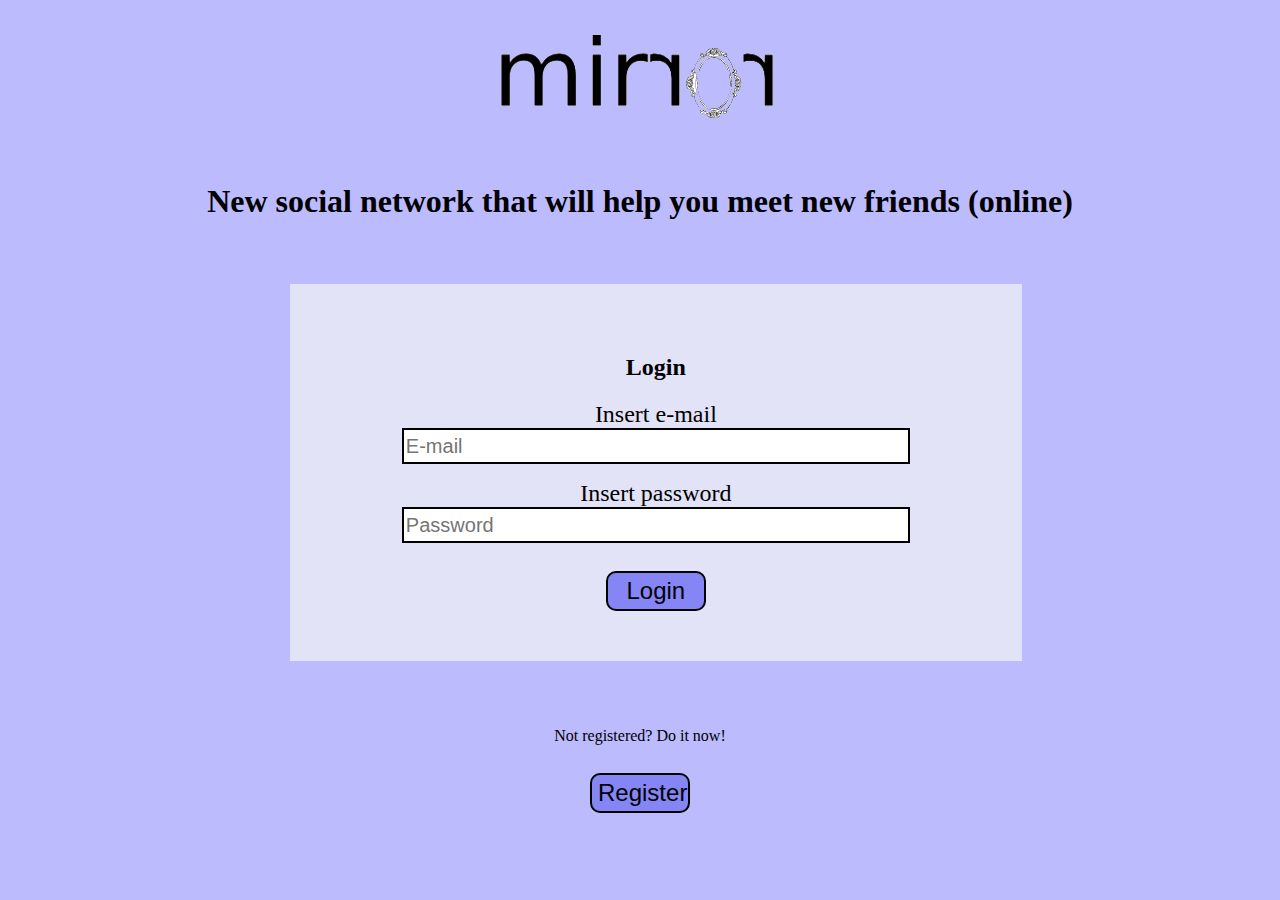
<file: index.html>
<!DOCTYPE html>
<html lang="en">
<head>
    <meta charset="UTF-8">
    <meta name="viewport" content="width=device-width, initial-scale=1.0">
    <link rel="stylesheet" href="style.css">
    <title>Mirror</title>
</head>
<body>
    <div id="content">
        <div class="logo">
            <img src="img/logo1.png" alt="" id="logo">
        </div>
        <h1 id="headingLogin">New social network that will help you meet new friends (online)</h1>
        <div class="form">
            <h2>Login</h2>
            <form action="" id="loginForm">
            <label for="email">Insert e-mail</label><br>
            <input type="email" name="email" id="email" placeholder="E-mail">
            <br><label for="password">Insert password</label><br>
            <input type="password" name="password" id="password" placeholder="Password"><br>
            <button class="button">Login</button>
        </form>
        </div>
        <div id="Register">
            <p>Not registered? Do it now!</p>
            <button class="button" id="registerbutton">Register</button>
        </div>
    </div>

    <div class="registerform">
        <h2>Register</h2>
        <form action="" id="formRegister">
        <label for="username">Insert username</label><br>
        <input type="text" name="username" id="username" placeholder="Username"><br>
        <label for="emailReg">Insert e-mail</label><br>
            <input type="email" name="email" id="emailReg" placeholder="E-mail">
            <br><label for="passwordReg">Insert password</label><br>
            <input type="password" name="password" id="passwordReg" placeholder="Password"><br>
            <label for="passwordconfirm">Confirm password</label><br>
            <input type="password" name="passwordconfirm" id="passwordconfirm" placeholder="Confirm password"><br>
            <button class="button" id="register">Register</button><button class="button" id="cancelbutton">Cancel</button>
        </form>
        </div>

        <script src="js/Session.js"></script>
    <script src="js/User.js"></script>
    <script src="js/app.js"></script>
    
</body>
</html>
</file>
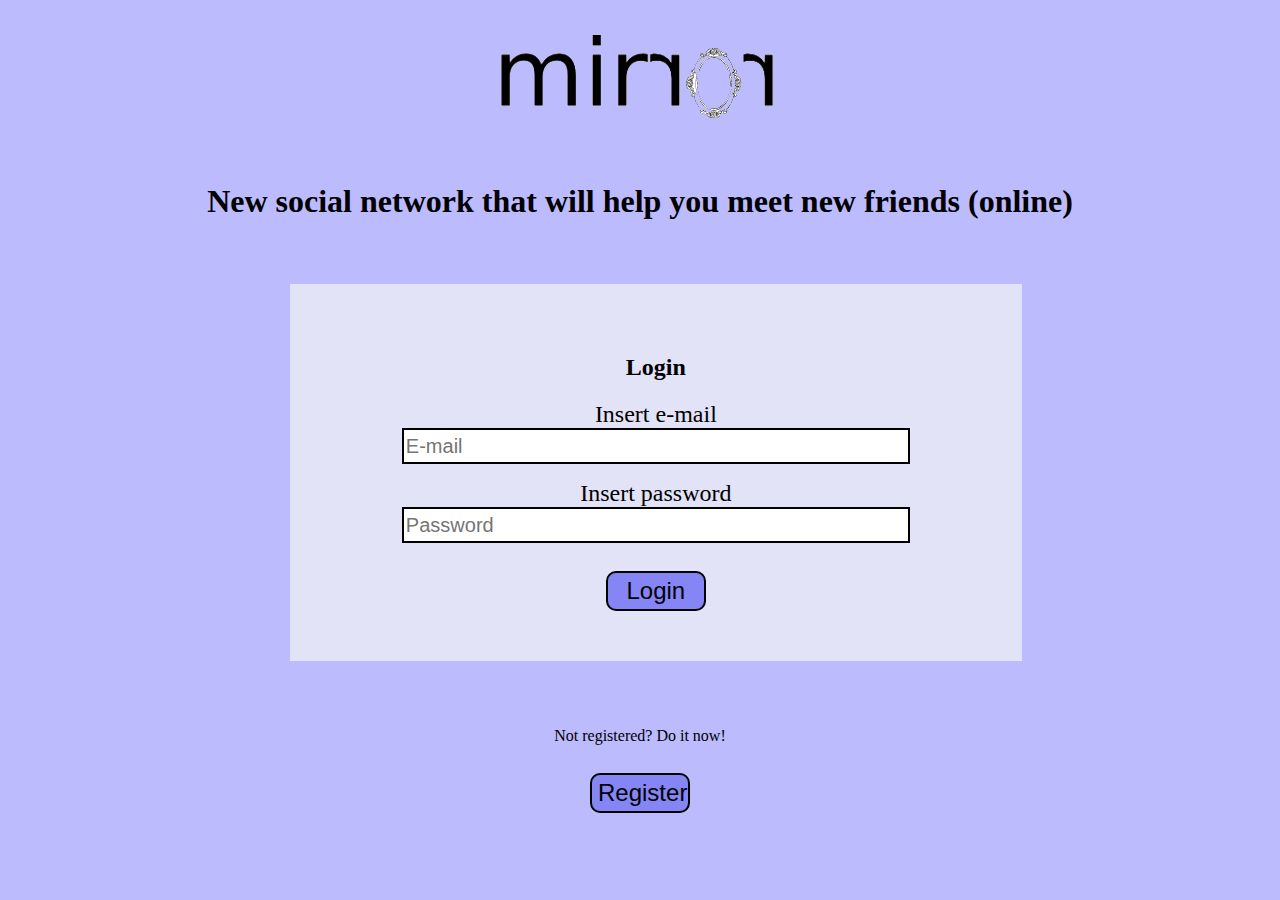
<file: mirror.html>
<!DOCTYPE html>
<html lang="en">
<head>
    <meta charset="UTF-8">
    <meta name="viewport" content="width=device-width, initial-scale=1.0">
    <link rel="stylesheet" href="style.css">
    <title>Mirror</title>
</head>
<body>
    <h1 id="welcome">Welcome to your profile!</h1>

    <div class="content">
        <div class="profile">
            <div id="profilepicture">
                <img src="/img/profile.jpg" alt="" id="profileimage">
                <h4 id="username"></h4>
                <h5 id="email"></h5>
            </div>
            <div class="settings">
                <button id="manageprofile">Manage Profile</button><br>
                <button id="logout">Logout</button>
            </div>
        </div>

        <div class="posts">
            <div class="makepost">
                <form action="" id="postForm">
                    <textarea name="text" id="postContent" cols="90" rows="8"></textarea><br>
                    <button id="createpost">Create new post</button>
                </form>
            </div>

            <div id="allposts">
            
            </div>
        </div>
    </div>

    <div class="registerform">
        <h2>Register</h2>
        <form action="" id="formEdit">
        <label for="username">Insert username</label><br>
        <input type="text" name="username" id="usernameEdit" placeholder="Username"><br>
        <label for="emailReg">Insert e-mail</label><br>
            <input type="email" name="email" id="emailEdit" placeholder="E-mail">
            <br><label for="passwordReg">Insert password</label><br>
            <input type="password" name="password" id="passwordEdit" placeholder="Password"><br>
            <label for="passwordconfirm">Confirm password</label><br>
            <input type="password" name="passwordconfirm" id="passwordEditConfirm" placeholder="Confirm password"><br>
            <button class="button" id="Update">Update</button><br>
            <button class="button" id="deleteprofile">Delete profile</button><br>
            <button class="button" id="cancelbutton">Cancel</button><br>
        </form>

        
        </div>


    <script src="js/User.js"></script>
    <script src="/js/Post.js"></script>
    <script src="js/Session.js"></script>
    <script src="js/mirror.js"></script>
</body>
</html>
</file>
<file: style.css>
body{
    background-color: rgb(187, 187, 254);
}

.logo{
    text-align: center;
}

h1{
    text-align: center;
    margin-bottom: 64px;
}

.form{
    display: inline-block;
    margin-left: 22.3%;
    margin-bottom: 50px;
    text-align: center;
    background-color: rgba(245, 245, 245, 0.692);
    padding: 50px;
    width: 50%;
}

label{
    font-size: 24px;
}

input{
    margin-bottom: 16px;
    font-size: 20px;
    border: 2px solid black;
    width: 500px;
    height: 30px;
}

.button{
    border: 2px solid black;
    border-radius: 10px;
    width: 100px;
    height: 40px;
    background-color: rgb(133, 133, 246);
    cursor: pointer;
    font-size: 24px;
    margin-top: 12px
}

#cancelbutton{
    background-color: rgb(252, 95, 95);
}

#deleteprofile{
    border: 2px solid black;
    border-radius: 10px;
    width: 170px;
    height: 40px;
    background-color: rgb(252, 158, 100);
    cursor: pointer;
    font-size: 24px;
}

#Register{
    text-align: center;
}

.registerform{
    display: none;
    background-color: rgba(245, 245, 245);
    box-shadow: rgba(0, 0, 0, 0.8) 0 0 1000px 1000px;
    max-width: 650px;
    margin: auto;
    padding: 50px;
    text-align: center;
    position: absolute;
    top: 10%;
    left: 0;
    right: 0;
    width: 100%;
}

.profile{
    display: inline-block;
    background-color: rgba(255, 255, 255, 0.8);
    width: 20%;
    height: 10%;
    margin-left: 15%;
    text-align: center;
    padding: 50px;
    float: left;
}

#profileimage{
    width: 200px;
    height: 200px;
    border: 3px solid white;
    border-radius: 250px;
}

#manageprofile{
    border: 2px solid black;
    border-radius: 10px;
    width: 80px;
    height: 45px;
    font-size: 16px;
    background-color: rgb(133, 133, 246);
    margin: 16px;
    cursor: pointer;
}

#logout{
    border: 2px solid black;
    border-radius: 10px;
    width: 80px;
    height: 45px;
    font-size: 16px;
    background-color: rgb(252, 95, 95);
    margin: 16px;
    cursor: pointer;
}

#createpost{
    border: 2px solid black;
    border-radius: 10px;
    width: 160px;
    height: 45px;
    font-size: 16px;
    background-color: rgb(137, 194, 255);
    margin: 16px;
    cursor: pointer;
    margin-left: 15px;
}

.posts{
    display: inline-block;
    background-color: rgba(255, 255, 255, 0.8);
    width: 40%;
    margin-left: 5%;
    text-align: center;
    padding: 50px;
    position: right;
}

.post{
    background-color: rgb(167, 167, 255);
    padding: 15px;
    margin-top: 15px;
    border: 2px solid black;
    border-radius: 15px;
}

.postcontent{
    text-align: left;
    font-size: 22px;
    border-bottom: 2px solid black;
}

.comments{
    margin-top: 16px;
}

#buttonComment{
    border: 2px solid black;
    border-radius: 10px;
    width: 100px;
    height: 40px;
    background-color: rgb(200, 200, 253);
    cursor: pointer;
    font-size: 18px;
    margin-top: 12px
}

.interactions{
    text-align: right;
}

.likePostJS{
    border: 2px solid black;
    border-radius: 10px;
    width: 100px;
    height: 40px;
    background-color: rgb(200, 200, 253);
    cursor: pointer;
    font-size: 18px;
    margin-top: 12px
}

.deletePostButton{
    border: 2px solid black;
    border-radius: 10px;
    width: 80px;
    height: 40px;
    font-size: 16px;
    background-color: rgb(252, 95, 95);
    margin: 16px;
    cursor: pointer;
}
</file>
